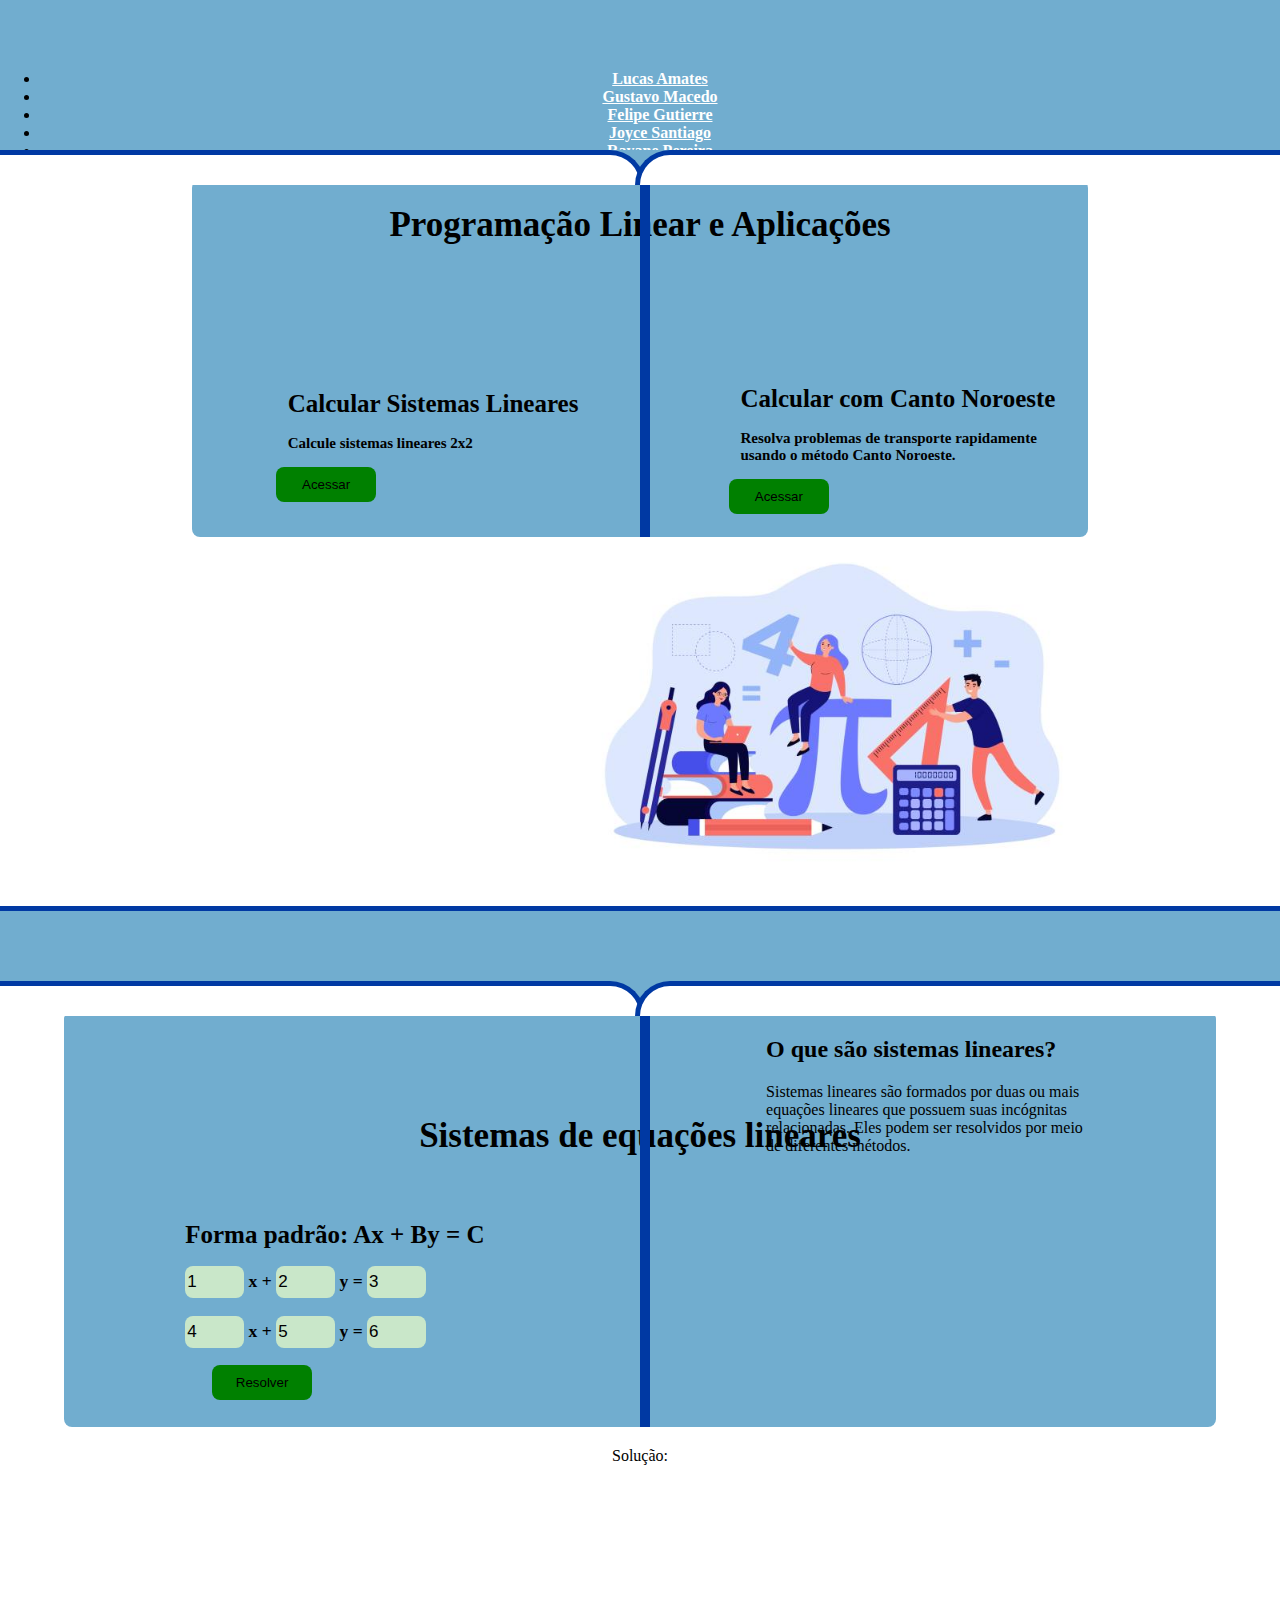
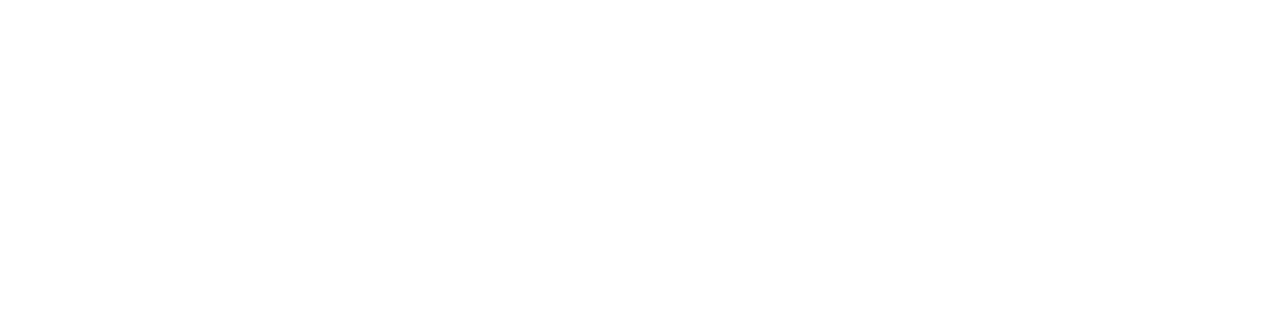
<file: index.html>
<!DOCTYPE html>
<html lang="pt-br">

<head>
    <meta charset="UTF-8">
    <meta http-equiv="X-UA-Compatible" content="IE=edge">
    <meta name="viewport" content="width=device-width, initial-scale=1.0">
    <title>Equações lineares</title>
    <link rel="stylesheet" href="./src/style.css">
    <link href="https://cdn.jsdelivr.net/npm/bootstrap@5.2.0-beta1/dist/css/bootstrap.min.css" rel="stylesheet"
        integrity="sha384-0evHe/X+R7YkIZDRvuzKMRqM+OrBnVFBL6DOitfPri4tjfHxaWutUpFmBp4vmVor" crossorigin="anonymous">
    <link rel="shortcut icon" href="./src/math-symbols.ico" type="image/x-icon">
</head>

<body>
    <header>

        <div class="title-proj">
            <h1>Programação Linear e Aplicações</h1>
        </div>

        <nav class="navbar navbar-expand-lg">
            <div class="collapse navbar-collapse" id="navbar-content">
                <ul class="navbar-nav">
                    <li class="nav-item">
                        <a class="nav-link" target="_blank" href="https://github.com/luamates">Lucas Amates</a>
                    </li>
                    <li class="nav-item">
                        <a class="nav-link" target="_blank" href="https://github.com/GustavoMcd09">Gustavo Macedo</a>
                    </li>
                    <li class="nav-item">
                        <a class="nav-link" target="_blank" href="https://github.com/FelipeGtr01">Felipe Gutierre</a>
                    </li>
                </ul>
                <ul class="navbar-nav">
                    <li class="nav-item">
                        <a class="nav-link" target="_blank" href="https://github.com/joyce-santiago">Joyce Santiago</a>
                    </li>
                    <li class="nav-item">
                        <a class="nav-link" target="_blank" href="https://github.com/ray-fernanda">Rayane Pereira</a>
                    </li>
                    <li class="nav-item">
                        <a class="nav-link" target="_blank" href="https://github.com/AlexLzn03">Alexsander Lozano</a>
                    </li>
                </ul>
            </div>
        </nav>

        <div class="box">
            <div class="box-1"></div>
            <div class="box-2"></div>
        </div>
    </header>

    <div class="content-flex largura2">
        <div class="inputs">
            <section id="a001">

                <span>
                    <h1 id="padrao">Calcular Sistemas Lineares</h1>
                    <h3 class="explaintext">Calcule sistemas lineares 2x2</h3>
                </span>

            </section>

            <div id="selectbtn">
                <a href="#EqLin"> <button id="botao">Acessar</button></a>
            </div><br>
        </div>

        <div id="divisoria"></div>

        <div class="definition">
            <section id="a001">

                <span>
                    <h1 id="padrao">Calcular com Canto Noroeste</h1>
                    <h3 class="explaintext">Resolva problemas de transporte rapidamente <br> usando o método Canto
                        Noroeste.</h3>
                </span>

            </section>
            <div id="selectbtn">
                <a href="./src/cantoNoroeste.html"> <button id="botao">Acessar</button></a>
            </div><br>
        </div>
    </div>

    <img src="./src/matematica.jpeg" alt="imagem de matemática" id="fotoMat">

    <div class="divisoria1"></div>

    <!--INÍCIO DA CALCULADORA DE SISTEMAS LINEARES-->

    <div class="title-proj" id="EqLin">
        <h1>Sistemas de equações lineares</h1> <br>
    </div>

    <div class="box">
        <div class="box-1"></div>
        <div class="box-2"></div>
    </div>

    <div class="content-flex">
        <div class="inputs">
            <section id="a001">

                <span>
                    <h1 id="padrao">Forma padrão: Ax + By = C</h1>

                    <h3>
                        <input class="input" type="number" id="A" value="1">
                        x +
                        <input class="input" type="number" id="B" value="2">
                        y =
                        <input class="input" type="number" id="C" value="3">
                    </h3>
                    <h3>
                        <input class="input" type="number" id="D" value="4">
                        x +
                        <input class="input" type="number" id="E" value="5"> y = <input class="input" type="number"
                            id="F" value="6">
                    </h3>
                </span>

            </section>

            <div id="selectbtn">
                <button onclick="solve()" id="botao">Resolver</button>
            </div><br>
        </div>

        <div id="divisoria"></div>

        <div class="definition">
            <section id="definicao">
                <h2>O que são sistemas lineares?</h2>
                <p>Sistemas lineares são formados por duas ou mais equações lineares que possuem suas incógnitas
                    relacionadas. Eles podem ser resolvidos por meio de diferentes métodos.</p>
            </section>
        </div>
    </div>

    <div class="solucao">
        <p>Solução: <span id="solution"></span></p>
        <div id="calculator"></div>
    </div>

    <!--FIM DA CALCULADORA DE SISTEMAS LINEARES-->

    <script src="./src/jquery-3.2.1.min.js"></script>
    <script src="https://www.desmos.com/api/v1.7/calculator.js?apiKey=dcb31709b452b1cf9dc26972add0fda6"></script>
    <script src="./src/script.js"></script>
    <script src="https://cdn.jsdelivr.net/npm/@popperjs/core@2.11.5/dist/umd/popper.min.js"
        integrity="sha384-Xe+8cL9oJa6tN/veChSP7q+mnSPaj5Bcu9mPX5F5xIGE0DVittaqT5lorf0EI7Vk" crossorigin="anonymous">
    </script>
    <script src="https://cdn.jsdelivr.net/npm/bootstrap@5.2.0-beta1/dist/js/bootstrap.min.js"
        integrity="sha384-kjU+l4N0Yf4ZOJErLsIcvOU2qSb74wXpOhqTvwVx3OElZRweTnQ6d31fXEoRD1Jy" crossorigin="anonymous">
    </script>
</body>

</html>
</file>
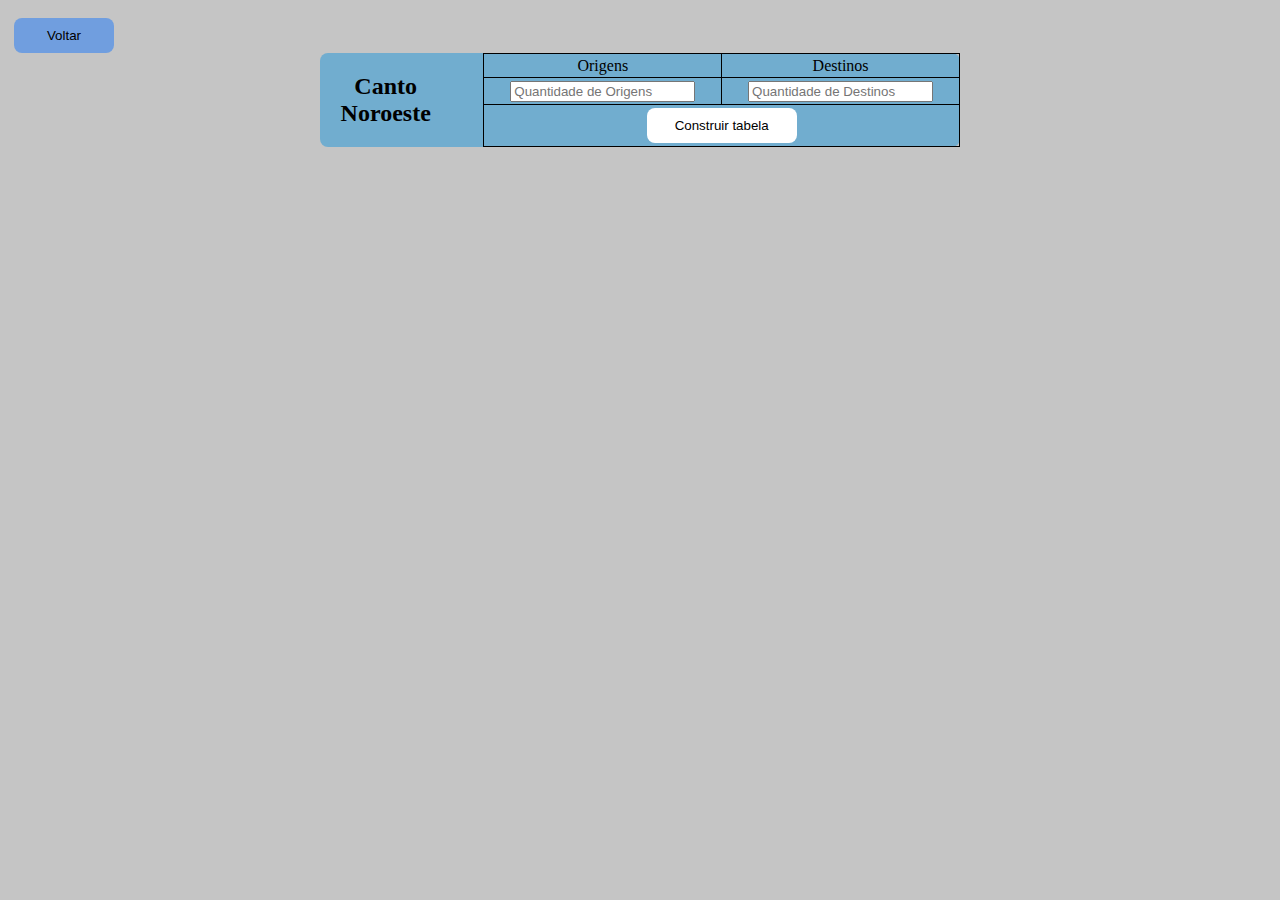
<file: src/cantoNoroeste.html>
<!DOCTYPE html>
<html lang="en">

<head>
	<meta charset="UTF-8">
	<title>North West Corner</title>
	<link rel="stylesheet" href="./style.css">
	<link rel="shortcut icon" href="./math-symbols.ico" type="image/x-icon">
	<style>
		body {
			background-color: rgb(197, 197, 197);
		}

		.column {
			width: 50%;
			text-align: center;
			margin: auto;
		}

		table {
			border-collapse: collapse;
			text-align: center;
			border-radius: 5px;
		}

		th,
		td {
			border: 1px solid black;
			padding: 2.5px;
		}

		.cost,
		.blank {
			width: 100px;
		}

		.blank {
			border-bottom: 0;
		}

		.x {
			border-top: 0;
			height: 25px;
		}

		.supply,
		.demand {
			width: 100px;
		}

		.hidden1 {
			display: none;
		}

		.line-through {
			text-decoration: line-through;
		}

		.yellow {
			background-color: yellow;
		}
	</style>
</head>

<body>
	<br><a href="../index.html"><button id="goBack">Voltar</button></a>
	<div class="column content-flex">
		<h2>Canto Noroeste</h2>

		<table class="table table-striped table-bordered" cellspacing="0" width="90%">
			<tr>
				<td>Origens</td>
				<td>Destinos</td>
			</tr>
			<tr>
				<td><input class="form-control form-control-sm" type="number" min="0" name="jml-supply" id="jml-supply"
						placeholder="Quantidade de Origens"></td>
				<td><input class="form-control form-control-sm" type="number" min="0" name="jml-demand" id="jml-demand"
						placeholder="Quantidade de Destinos"></td>
			</tr>
			<tr>
				<td colspan="3"><button type="button" id="init" class="btn btn-success construirBTN">Construir
						tabela</button></td>
			</tr>
		</table>
	</div>
	<div class="col-md-5">
		<div class="hidden1" id="tbl-nwc-container">
			<h2>Tabela para Canto Noroeste</h2>
			<table class="table table-striped table-bordered" cellspacing="0" width="90%">
				<tbody id="tbl-nwc"></tbody>
				<tfoot>
					<tr>
						<td id="buttons">
							<button type="button" id="next" class="btn btn-primary">Salvar Valores</button>
						</td>
					</tr>
				</tfoot>
			</table>
		</div>

	</div>

	<div class="hidden1 alert alert-success" id="hasil-nwc"></div>

	<div class="hidden1 alert alert-danger" id="hasil-ss"></div>

	<script src="jquery-3.2.1.min.js"></script>
	<script>
		var step = 0,
			supply = [],
			demand = [],
			data = [],
			jmlSupply,
			jmlDemand,
			stepRow = 0,
			stepCol = 0,
			total,
			sisa;
		$(document).ready(function () {
			$('#init').click(function (event) {
				event.preventDefault();

				step = 0;
				steppingStone = 0;
				supply = [];
				demand = [];
				data = [];
				stepRow = 0;
				stepCol = 0;
				total = 0;
				sisa = 0;

				$('#stepping-stone, #hasil-nwc, #hasil-ss').fadeOut(500);
				$('#next').html('Salvar Valores').fadeIn(500);

				jmlSupply = parseInt($('#jml-supply').val());
				jmlDemand = parseInt($('#jml-demand').val());

				var tbl = '<tr>' +
					'<th>&nbsp;</th>';
				for (var i = 1; i <= parseInt($('#jml-demand').val()); i++) {
					tbl += '<th colspan="2">Destino ' + i + '</th>';
				}
				tbl += '<th>Source</th>' +
					'</tr>';
				for (var i = 1; i <= parseInt($('#jml-supply').val()); i++) {
					tbl += '<tr>' +
						'<th rowspan="2">Origem ' + i + '</th>';
					for (var j = 1; j <= parseInt($('#jml-demand').val()); j++) {
						tbl += '<td class="blank" id="blank-' + i + '-' + j + '">&nbsp;</td>' +
							'<td><input type="number" min="0" class="cost form-control form-control-sm" name="cost" data-asal="' +
							i + '" data-tujuan="' + j + '"></td>';
					}
					tbl +=
						'<td rowspan="2"><input type="number" min="0" name="supply" class="supply form-control form-control-sm" data-asal="' +
						i + '"></td>' +
						'</tr>' +
						'<tr>';
					for (var j = 1; j <= parseInt($('#jml-demand').val()); j++) {
						tbl += '<td colspan="2" class="x" id="x-' + i + '-' + j + '" data-asal="' + i +
							'" data-tujuan="' + j + '">&nbsp;</td>';
					}
					tbl += '</tr>';
				}
				tbl += '<tr>' +
					'<th>Demand</th>';
				var col = 1;
				for (var i = 1; i <= parseInt($('#jml-demand').val()); i++) {
					col += 2;
					tbl +=
						'<td colspan="2"><input type="number" min="0" class="demand form-control form-control-sm" name="demand" data-tujuan="' +
						i + '"></td>';
				}
				tbl += '<td>&nbsp;</td>' +
					'</tr>';
				col++;

				$('#buttons').attr('colspan', col);
				$('#tbl-nwc').html(tbl);
				$('#tbl-nwc-container').slideDown(500);
			});

			$('#next').click(function (event) {
				event.preventDefault();
				$('.x, .blank').removeClass('yellow');

				if (step == 0) {
					supply = [];
					demand = [];
					data = [];

					var totalSupply = 0,
						totalDemand = 0;

					$('.supply').each(function (index, el) {
						supply.push({
							asal: $(el).data('asal'),
							nilai: parseInt($(el).val()),
							sisa: parseInt($(el).val())
						});

						totalSupply += parseInt($(el).val());
					});

					$('.demand').each(function (index, el) {
						demand.push({
							tujuan: $(el).data('tujuan'),
							nilai: parseInt($(el).val()),
							sisa: parseInt($(el).val())
						});

						totalDemand += parseInt($(el).val());
					});

					if (totalSupply != totalDemand) {
						alert('Alerta: a oferta Total não é a mesma que a demanda Total.');
					} else {
						total = totalSupply;
						sisa = totalSupply;

						$('.cost').each(function (index, el) {
							if ($(el).val() == '') {
								alert("Os campos 'custo' não podem estar vazios.");
								return false;
							} else {
								var asal = $(el).data('asal');
								var tujuan = $(el).data('tujuan');

								var row = asal - 1;
								var col = tujuan - 1;

								if (typeof data[row] === 'undefined') {
									data[row] = [];
								}
								data[row][col] = {
									asal: asal,
									tujuan: tujuan,
									cost: parseInt($(el).val()),
									x: 0,
									temp: 0
								};
							}
						});
						$('.supply, .demand, .cost').attr('disabled', true);
						$('#next').html('Continuar.');
					}

					step++;
					console.log('supply', supply);
					console.log('demand', demand);
					console.log('data', data);
				} else {
					if (sisa != 0) {
						var breakLoop = false;
						for (var i = stepRow; i < jmlSupply; i++) {
							for (var j = stepCol; j < jmlDemand; j++) {
								if (supply[i].sisa != 0 && demand[j].sisa != 0) {
									var x = 0;
									if (supply[i].sisa < demand[j].sisa) {
										x = supply[i].sisa;
										supply[i].sisa -= x;
										demand[j].sisa -= x;
										sisa -= x;
										data[i][j].x = x;
										data[i][j].temp = x;
									} else {
										x = demand[j].sisa;
										supply[i].sisa -= x;
										demand[j].sisa -= x;
										sisa -= x;
										data[i][j].x = x;
										data[i][j].temp = x;
									}

									$('#x-' + (i + 1) + '-' + (j + 1) + ', #blank-' + (i + 1) + '-' + (j + 1))
										.addClass('yellow');
									$('#x-' + (i + 1) + '-' + (j + 1)).html(x);

									stepRow = i;
									stepCol = j;
									breakLoop = true;
								}

								if (breakLoop) {
									break;
								}
							}

							if (breakLoop) {
								break;
							}
						}

						if (sisa == 0) {
							$('#next').html('Mostrar solução.');
						}

						console.log('step', step);
						console.log('supply', supply);
						console.log('demand', demand);
						console.log('data', data);
						step++;
					} else {
						var totalNwc = 0;
						var txt = '<br>Resolução = ';
						for (var i = 0; i < jmlSupply; i++) {
							for (var j = 0; j < jmlDemand; j++) {
								if (data[i][j].x != 0) {
									txt += data[i][j].cost + ' × ' + data[i][j].x;
									if (i < jmlSupply - 1) {
										txt += ' + ';
									}

									totalNwc += data[i][j].cost * data[i][j].x;
								}
							}
						}
						txt += ' = ' + totalNwc;
						txt += ' unidades monetárias.';
						$('#next').fadeOut(500);
						$('#stepping-stone').fadeIn(500);
						$('#hasil-nwc').html(txt).fadeIn(500);
					}
				}
			});
		});
	</script>
</body>

</html>
</file>
<file: src/style.css>
body {
  text-align: center;
}

.inputs {
  width: 50%;
  padding: 10px;
  font-size: 15px;
} 

section {
  text-align: left;
  margin: 0px;
  margin-left: 20%;
}

#a001 {
  text-align: center;
}

#padrao {
  font-size: 25px;
}

.explaintext {
  font-size: 15px;
}

.input {
  width: 55px;
  height: 30px;
  font-size: 17px;
  background-color: rgb(201, 231, 201);
  text-decoration: none;
  border: none;
  border-radius: 8px;
}

span {
  text-align: left;
}

#selectbtn {
  text-align: left;
  width: 100px;
  margin: auto;
}

#botao {
  width: 100px;
  height: 35px;
  background-color: green;
  border-radius: 8px;
  margin-left: -90%;
  text-decoration: none;
  border: none;
  transition: .2s;
}

#goBack {
  width: 100px;
  height: 35px;
  background-color: rgb(112, 158, 223);
  border-radius: 8px;
  margin-left: -90%;
  text-decoration: none;
  border: none;
  transition: .2s;
  cursor: pointer;
}

.construirBTN {
  width: 150px;
  height: 35px;
  background-color: rgb(255, 255, 255);
  border-radius: 8px;
  
  text-decoration: none;
  border: none;
  transition: .2s;
  cursor: pointer;
}

.construirBTN:hover {
  background-color: rgb(76, 148, 68);
  color: #fff;
  width: 180px;
}

#botao:hover {
  background-color: rgb(187, 92, 36);
}

#goBack:hover {
  background-color: rgb(19, 39, 155);
  color: white;
}

.titulo {
  text-align: center;
  margin-top: 20px;
  margin-bottom: 30px;
}

.titulo>h1 {
  font-size: 35px;
}

.definition {
  padding: 5px;
  width: 50%;
}

#definicao {
  width: 60%;
}

.title-proj {
  background-color: rgb(113, 173, 207);
  margin: 0px;
  text-align: center;
  width: 100%;
  height: 55px;
  vertical-align: middle;
  padding: 5;
  padding-top: 5px;
  padding-bottom: 10px;
}

.title-proj>h1 {
  font-size: 35px;
}

body {
  margin: 0;
  padding: 0;
}

.navbar {
  background-color: rgb(113, 173, 207);
}

nav {
  height: 80px;
}

.navbar-nav {
  margin: auto;
}

.nav-link {
  margin: 10px 25px;
  color: rgb(255, 255, 255);
  font-weight: 600;
}

.nav-link:hover {
  color: rgb(43, 115, 156);
}

.box {
  width: 100%;
  height: 30px;
  background-color: rgb(113, 173, 207);
  position: relative;
}

.box-1 {
  width: 50%;
  background-color: #fff;
  height: 100%;
  border-radius: 0px 40px 0px 0px;
  border-top: 5px solid rgb(0, 57, 163);
  border-right: 5px solid rgb(0, 57, 163);
}

.box-2 {
  position: absolute;
  background-color: #fff;
  height: 100%;
  width: 50%;
  right: 0;
  top: 0;
  border-radius: 40px 0px 0px 0px;
  border-top: 5px solid rgb(0, 57, 163);
  border-left: 5px solid rgb(0, 57, 163);
}

h1 {
  margin-top: 200px;
}


.content-flex {
  display: flex;
  flex-direction: row;
  background-color: rgb(113, 173, 207);
  margin-left: 5%;
  margin-right: 5%;
  border-radius: 8px;
}

.largura2 {
  margin-left: 15%;
  margin-right: 15%;
}

#divisoria {
  background-color: rgb(0, 57, 163);
  margin: 0px;
  padding: 0px;
  width: 10px;
}

.divisoria1 {
  height: 5px;
  width: 100%;
  background-color: rgb(0, 57, 163);
  margin-top: 15px;
  
}

.solucao {
  text-align: center;
  margin-top: 20px;
  margin-bottom: 50px;
}

#calculator {
  text-align: center;
  margin: auto;
  width: 70%;
  height: 400px;
}

#fotoMat {
  width: 40%;
  height: 300px;
  object-fit: cover;
  margin-left: 30%;
  margin-top: 25px;
  margin-bottom: 25px;
}





.column {
  width: 50%;
  text-align: center;
  margin: auto;
}
table {
  border-collapse: collapse;
  text-align: center;
  border-radius: 5px;
  margin-left: 5%;
}
th, td {
  border: 1px solid black;
  padding: 2.5px;
}
.cost, .blank {
  width: 100px;
}
.blank {
  border-bottom: 0;
}
.x {
  border-top: 0;
  height: 25px;
}
.supply, .demand {
  width: 100px;
}
.hidden1 {
  display: none;
}
.line-through {
  text-decoration: line-through;
}
.yellow {
  background-color: yellow;
}

#next {
  cursor: pointer;
  background-color: #fff;
  border: none;
  border-radius: 5px;
  height: 40px;
  transition: .3s;
}

#next:hover {
  background-color: rgba(47, 91, 194, 0.95);
  color: #fff;
}
</file>
